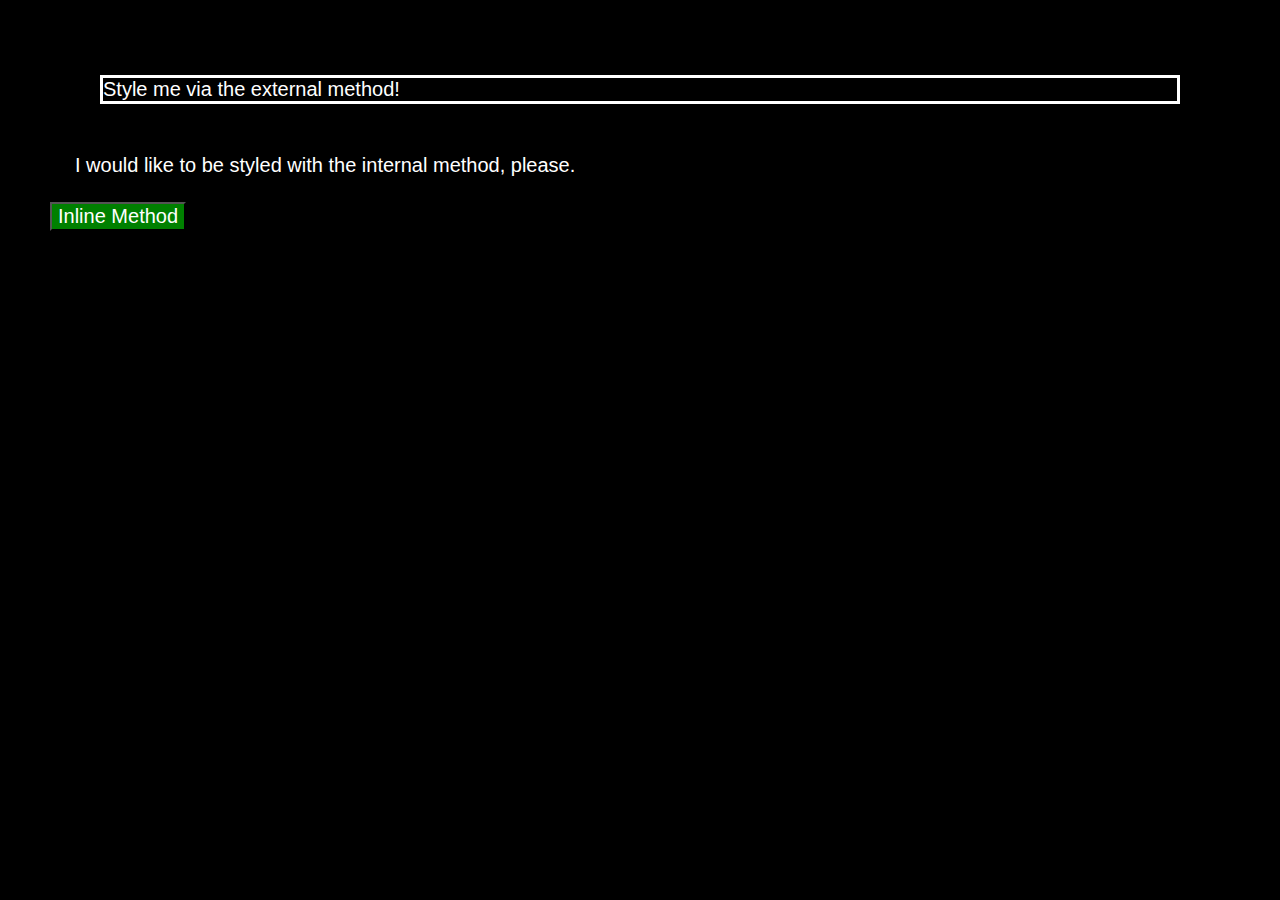
<file: foundations/intro-to-css/01-css-methods/index.html>
<!DOCTYPE html>
<html lang="en">
  <head>
    <meta charset="UTF-8">
    <meta http-equiv="X-UA-Compatible" content="IE=edge">
    <meta name="viewport" content="width=device-width, initial-scale=1.0">
    <link rel="stylesheet" href="stylesheet.css">
    <title>Methods for Adding CSS</title>
    <style>

      * {
        color: white;
        font-family: sans-serif;
        font-size: 20px;
        margin: 25px;
      }
      body {
        background-color: black;
      }
    </style>
  </head>
  <body>
    <div>Style me via the external method!</div>
    <p>I would like to be styled with the internal method, please.</p>
    <button style="background-color:green; text-align:center; margin:auto;">Inline Method</button>
  </body>
</html>
</file>
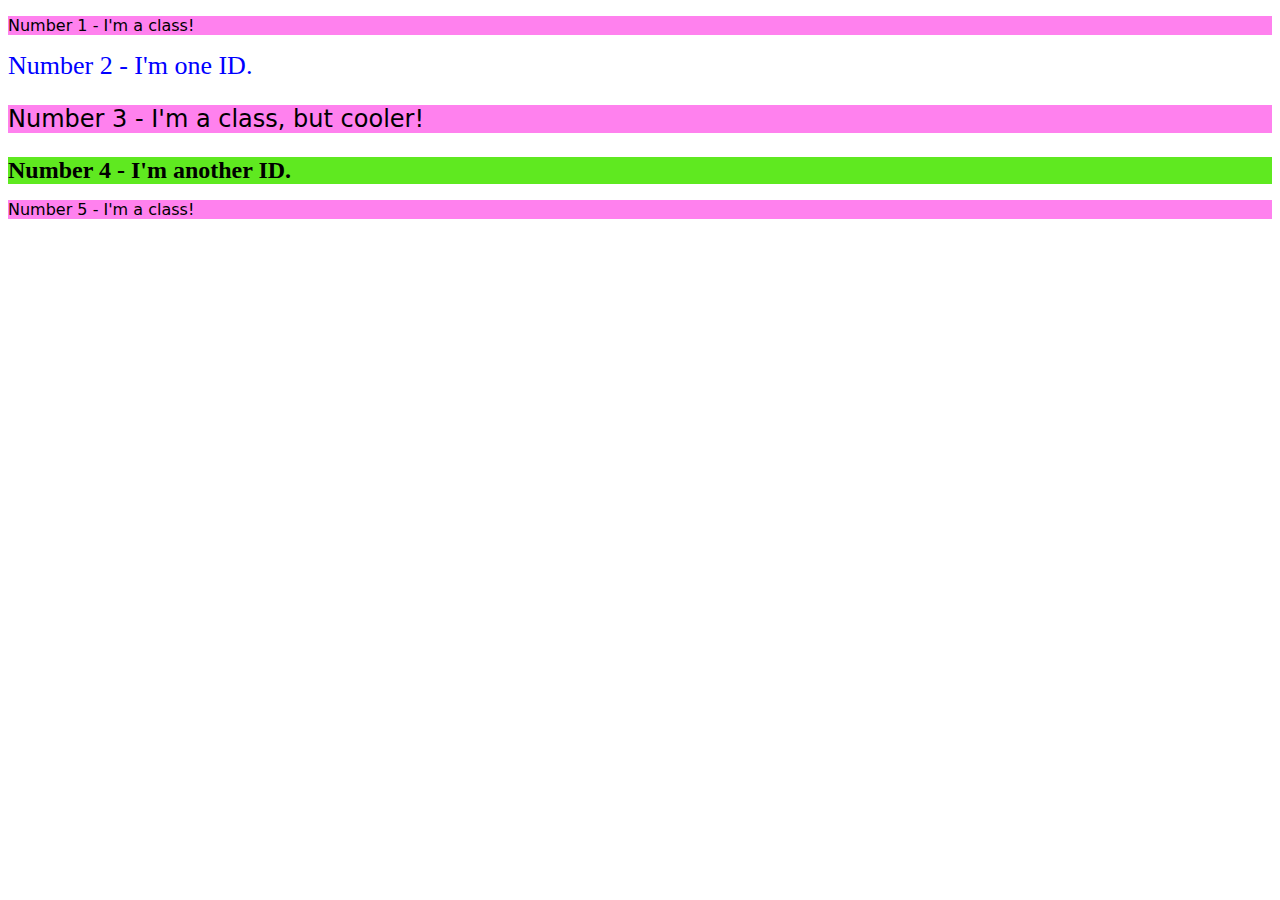
<file: foundations/intro-to-css/02-class-id-selectors/index.html>
<!DOCTYPE html>
<html lang="en">
  <head>
    <meta charset="UTF-8">
    <meta http-equiv="X-UA-Compatible" content="IE=edge">
    <meta name="viewport" content="width=device-width, initial-scale=1.0">
    <title>Class and ID Selectors</title>
    <link rel="stylesheet" href="style.css">
  </head>
  <body>
    <p class="odd ">Number 1 - I'm a class!</p>
    <div id="second">Number 2 - I'm one ID.</div>
    <p class="odd third">Number 3 - I'm a class, but cooler!</p>
    <div id="fourth">Number 4 - I'm another ID.</div>
    <p class="odd">Number 5 - I'm a class!</p>
  </body>
</html>
</file>
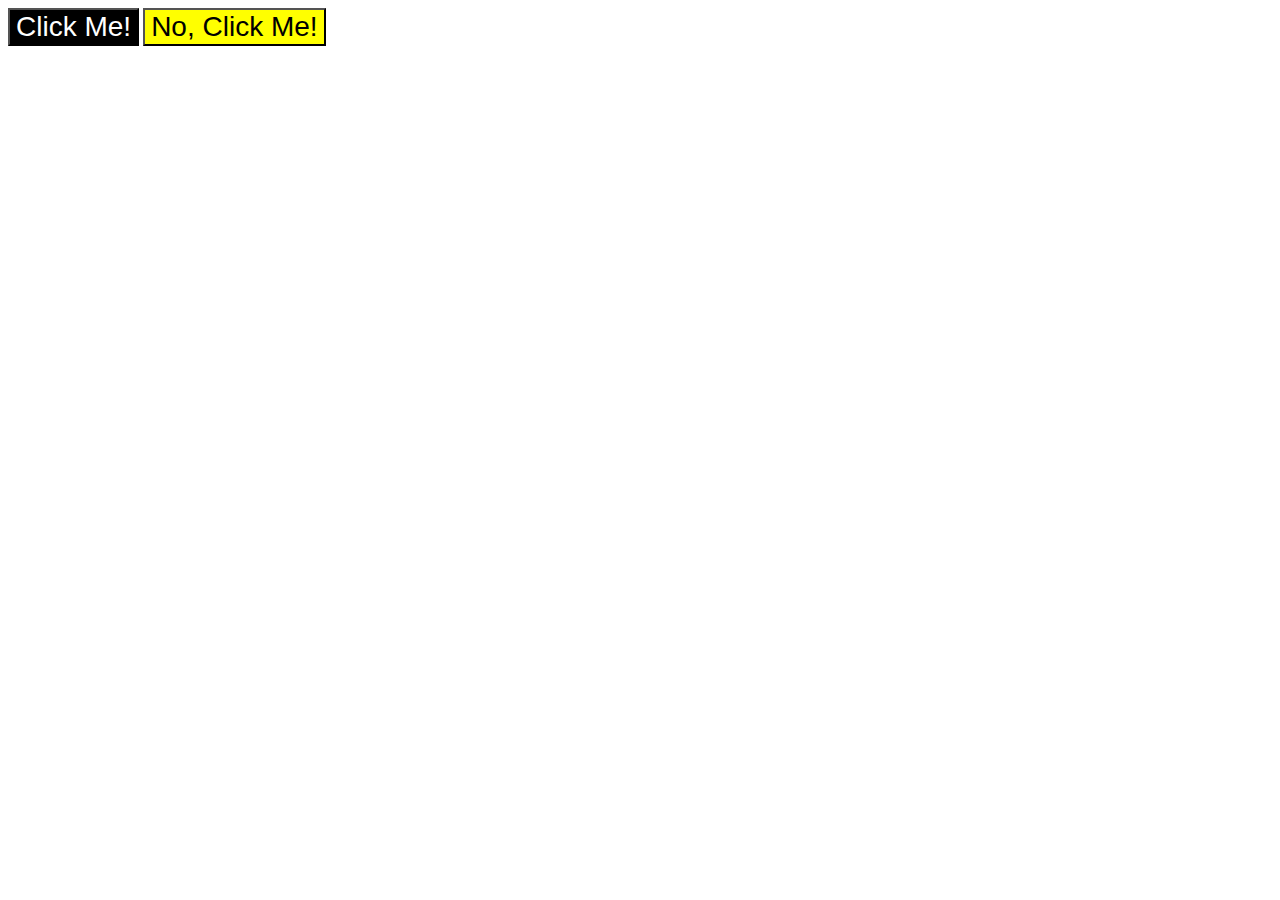
<file: foundations/intro-to-css/03-grouping-selectors/index.html>
<!DOCTYPE html>
<html lang="en">
  <head>
    <meta charset="UTF-8">
    <meta http-equiv="X-UA-Compatible" content="IE=edge">
    <meta name="viewport" content="width=device-width, initial-scale=1.0">
    <title>Grouping Selectors</title>
    <link rel="stylesheet" href="style.css">
  </head>
  <body>
    <button class="first both">Click Me!</button>
    <button class="second both">No, Click Me!</button>
  </body>
</html>
</file>
<file: foundations/intro-to-css/01-css-methods/stylesheet.css>
div {

    text-align: auto;
    margin: 50px;
    border: 3px solid white;

}
</file>
<file: foundations/intro-to-css/02-class-id-selectors/style.css>
.odd {

    background-color: rgb(255, 129, 238);
    font-family: Verdana,'DejaVu Sans', sans-serif

}

#second {

    color:blue;
    font-size: 26px;
}

.third {

    font-size: 24px;
}

#fourth {

    background-color: rgb(95, 233, 32);
    font-size: 24px;
    font-weight: bold;
}
</file>
<file: foundations/intro-to-css/03-grouping-selectors/style.css>
.first {

    background-color:#000000;
    color:white;
}

.second {
    background-color: yellow;
}

.both {
    font-size: 28px;
    font-family: Helvetica, 'Times New Roman', sans-serif;
}
</file>
